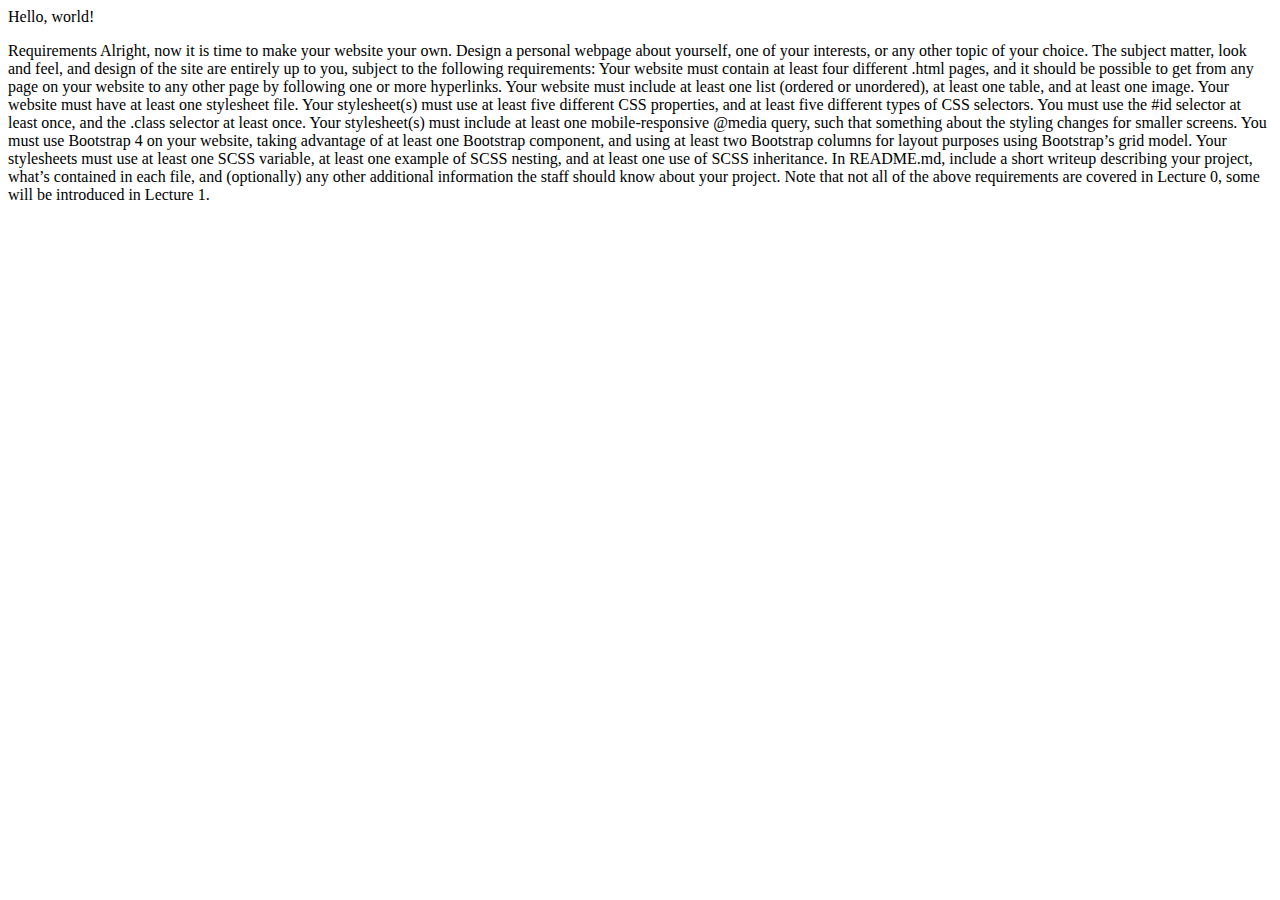
<file: Lecture2_Flask/templates/index.html>
<!DOCTYPE html>
<html>
    <head>
        <title>My Webpage</title>
    </head>
    <body>
        Hello, world!
    <p>
        Requirements
Alright, now it is time to make your website your own. Design a personal webpage about yourself, one of your interests, or any other topic of your choice. The subject matter, look and feel, and design of the site are entirely up to you, subject to the following requirements:

Your website must contain at least four different .html pages, and it should be possible to get from any page on your website to any other page by following one or more hyperlinks.
Your website must include at least one list (ordered or unordered), at least one table, and at least one image.
Your website must have at least one stylesheet file.
Your stylesheet(s) must use at least five different CSS properties, and at least five different types of CSS selectors. You must use the #id selector at least once, and the .class selector at least once.
Your stylesheet(s) must include at least one mobile-responsive @media query, such that something about the styling changes for smaller screens.
You must use Bootstrap 4 on your website, taking advantage of at least one Bootstrap component, and using at least two Bootstrap columns for layout purposes using Bootstrap’s grid model.
Your stylesheets must use at least one SCSS variable, at least one example of SCSS nesting, and at least one use of SCSS inheritance.
In README.md, include a short writeup describing your project, what’s contained in each file, and (optionally) any other additional information the staff should know about your project.
Note that not all of the above requirements are covered in Lecture 0, some will be introduced in Lecture 1.
    </p>
    </body>
</html>
</file>
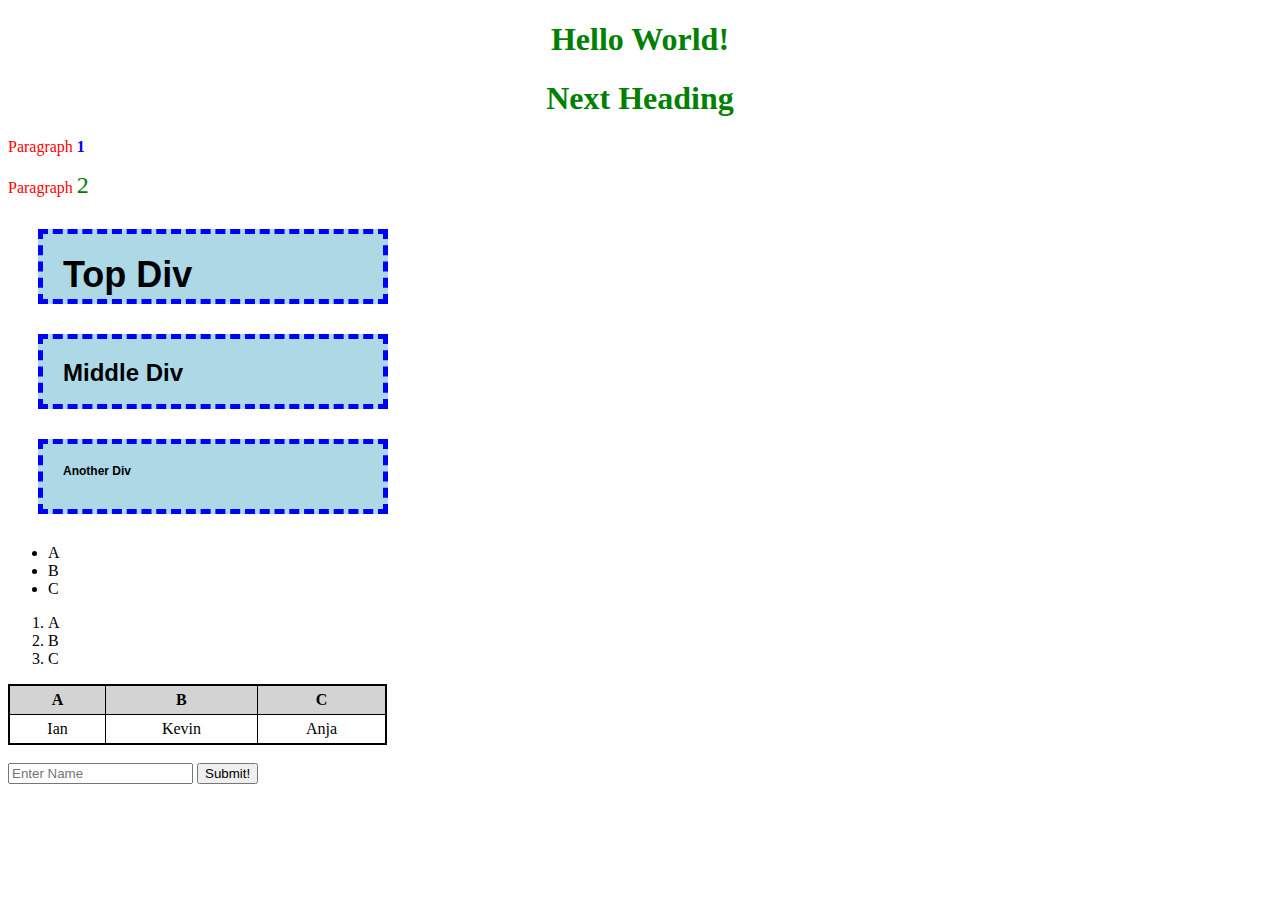
<file: Web001.html>
<!DOCTYPE html>
<html lang="en">

<head>
    <meta charset="UTF-8">

    <title>My Web Page</title>
    <link rel="stylesheet" href="styles.css">

</head>

<body>
<h1 style="text-align:center;">Hello World!</h1>
<h1>Next Heading</h1>

<!-- span is just a sub-section, piece of text or character,
class will be formatted with .class in stylesheet -->
<p>Paragraph <span class="number">1</span></p>
<p>Paragraph <span class="number2">2</span</p>

<!-- div is just a section of the page,
div will be formatted with # in stylesheet -->
<div id="top">
    Top Div
</div>

<div id="middle">
    Middle Div
</div>

<div id="bottom">
    Another Div
</div>

<ul>
    <li>A</li>
    <li>B</li>
    <li>C</li>
</ul>

<ol>
    <li>A</li>
    <li>B</li>
    <li>C</li>
</ol>

<table>
    <tr>
        <th>A</th>
        <th>B</th>
        <th>C</th>
    </tr>
    <tr>
        <td>Ian</td>
        <td>Kevin</td>
        <td>Anja</td>
    </tr>
</table>

<br>

<form>
    <input type="text" placeholder="Enter Name" name="name">
    <button>Submit!</button>
</form>

</body>
</html>
</file>
<file: styles.css>
h1{
color: green;
text-align: center;
}

p{
color: red;
}

div{
font-family: Verdana, sans-serif; <!-- first and second (general choice) -->
font-size:28;
font-weight: bold;
background-color: lightblue;
width: 300px;
height: 25px;
margin: 30px;
padding: 20px;
border: 5px dashed blue;
}

table{
border: 2px solid black;
border-collapse: collapse;
width: 30%;
}

th, td{
border: 1px solid black;
padding: 5px;
text-align: center;
}

th{
background-color: lightgray;
}

    #top {
    font-size: 36px;
    }

    #middle {
    font-size: 24px;
    }

    #bottom {
    font-size: 12px;
    }

    .number {
    font-weight: bold;
    color: blue;
    }

    .number2 {
    font-size: 24px;
    color: green;
    }
</file>
